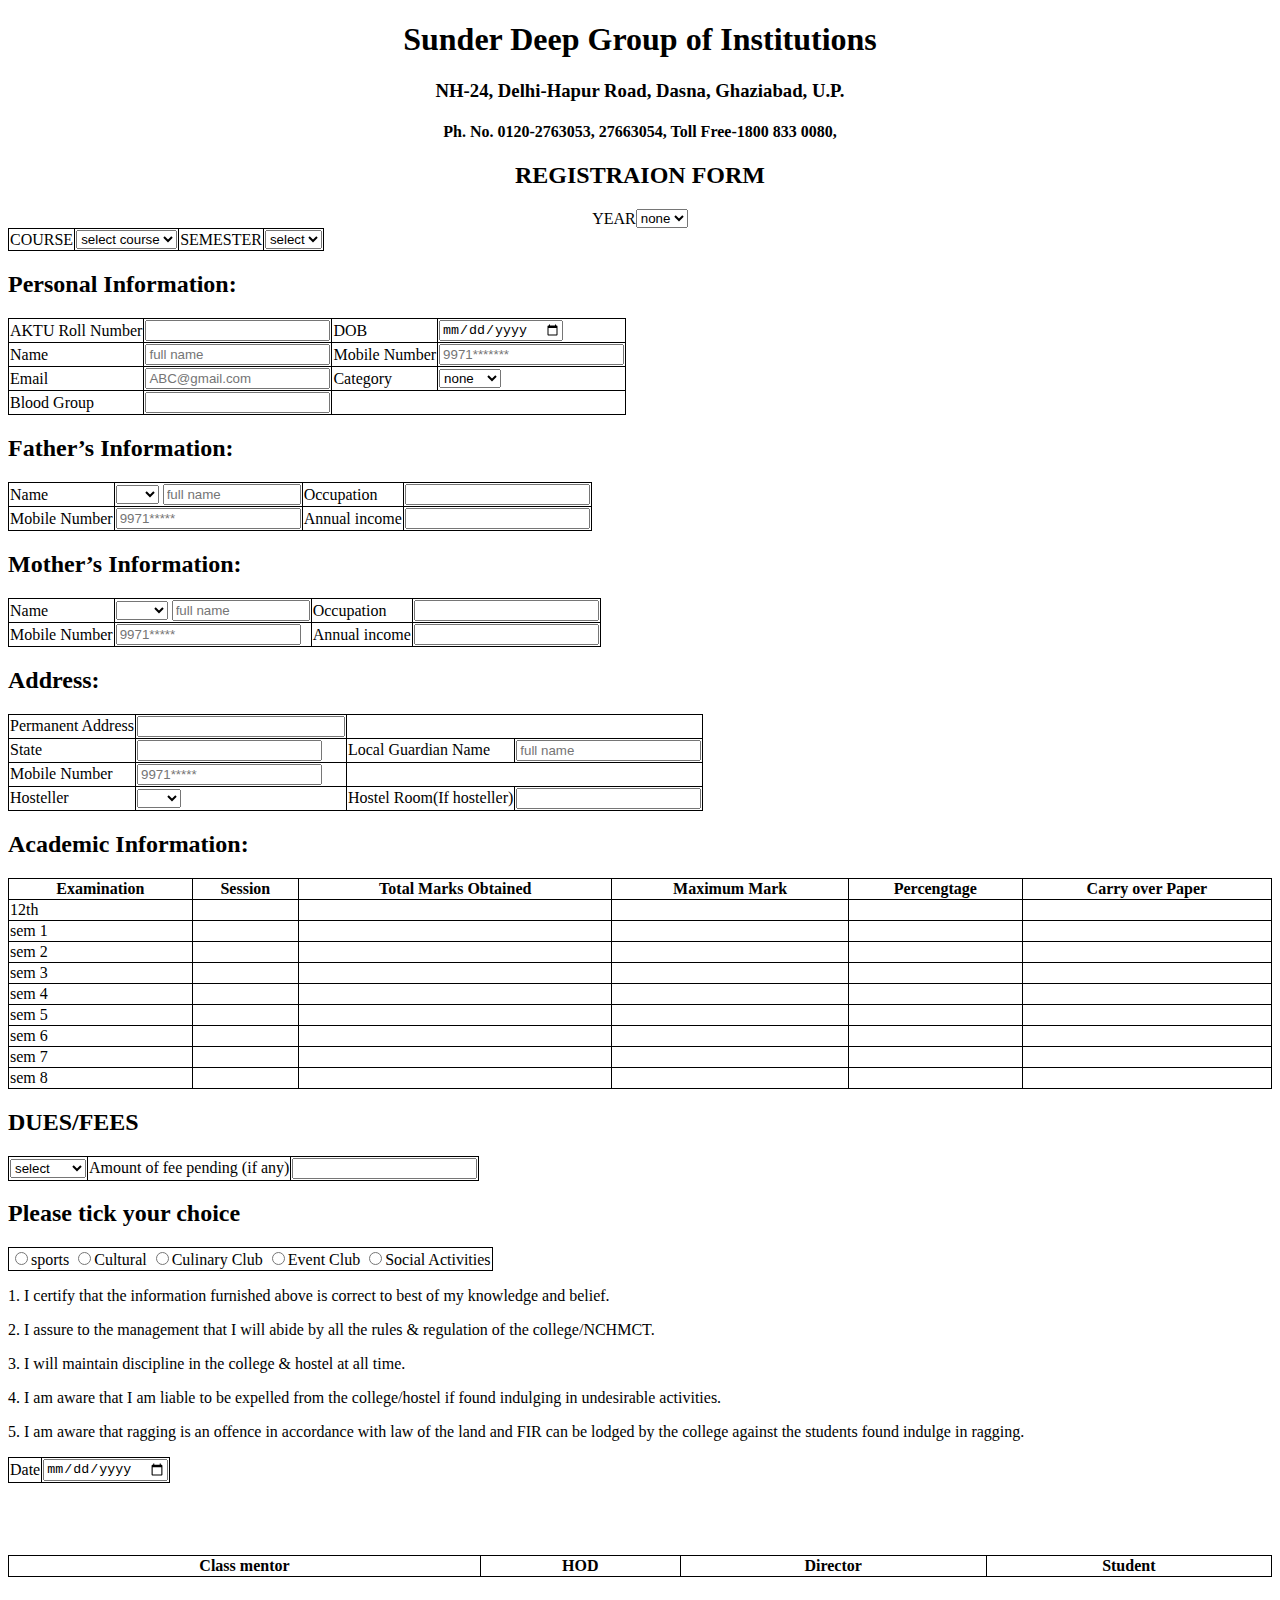
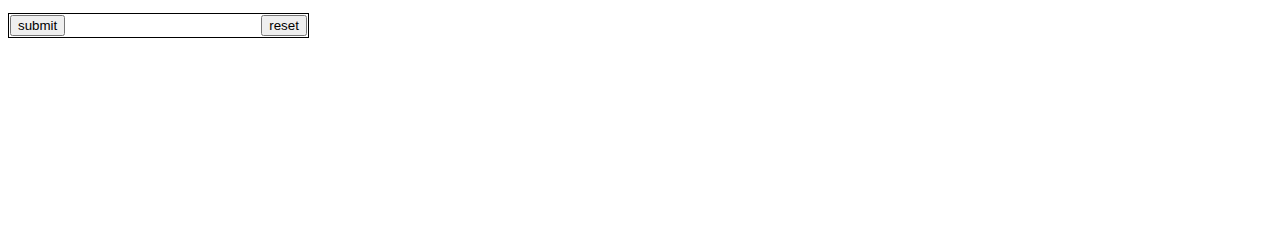
<file: sdgireg.html>
<!DOCTYPE html>
<html lang="en">
  <head>
    <meta charset="UTF-8" />
    <meta http-equiv="X-UA-Compatible" content="IE=edge" />
    <meta name="viewport" content="width=device-width, initial-scale=1.0" />
    <title>REGISTRAION FORM</title>
    <style>
        table, th, td {
          border: 1px solid black;
          border-collapse: collapse;
        }
        </style>
  </head>
  <body style="min-height:200vh">
  </div>  
    <h1 style="text-align: center">Sunder Deep Group of Institutions</h1>
    <h3 style="text-align: center">NH-24, Delhi-Hapur Road, Dasna, Ghaziabad, U.P.</h3>
    <h4 style="text-align: center">Ph. No. 0120-2763053, 27663054, Toll Free-1800 833 0080,</h4>
    <h2 style="text-align: center">REGISTRAION FORM</h2>
    <div style="display: flex; align-items: center; justify-content: center;">
    <td>YEAR</td>
    <td>
      <select>
        <option>none</option>
        <option>2021</option>
        <option>2022</option>
        <option>2023</option>
        <option>2024</option>
        <option>2025</option>
        <option>2026</option>
        <option>2027</option>
        <option>2028</option>
        <option>2029</option>
        <option>2030</option>
      </select>
    </td>

</div>

    <form>
      <table>
        <tr>
          <td>COURSE</td>
          <td>
            <select>
              <option>select course</option>
              <option>BHMCT</option>
              <option>BSC & HHA</option>
              <option>DIPLOMA</option>
            </select>
          </td>
          <td>SEMESTER</td>
          <td>
            <select>
              <option>select</option>
              <option>1</option>
              <option>2</option>
              <option>3</option>
              <option>4</option>
              <option>5</option>
              <option>6</option>
              <option>7</option>
              <option>8</option>
            </select>
          </td>
        </tr>
      </table>
    </form>
    <h2>Personal Information:</h2>
    <table>
      <tr>
        <td>AKTU Roll Number</td>
        <td><input type="text" /></td>
        <td>DOB</td>
        <td><input type="date" /></td>
      </tr>
      <tr>
          <td>
              Name
          </td>
          <td>
              <input type="text" placeholder="full name">
              <td>
                  Mobile Number
              </td>
              <td><input type="text" placeholder="9971*******"></td>
          </td>
      </tr>
      <tr>
          <td>
              Email
          </td>
          <td><input type="email" placeholder="ABC@gmail.com"></td>
          <td>Category</td>
          <td>
          <select>
              <option> none</option>
              <option> GEN</option>
              <option> OBC</option>
              <option> ST/SC</option>
          </select>
          </td>
      </tr>
      <tr>
          <td>
              Blood Group
          </td>
          <td>
              <input type="text">
          </td>
      </tr>
    </table>
    <h2>Father’s Information:</h2>
    <table>
        <tr>
            <td>Name </td>                
                <td>
                    <select>
                        <option></option>
                        <option>MR</option>
                    </select>
                    <input style="width:130px;" type="text" placeholder="full name"></td>
                <td>Occupation</td>
                <td>
                    
                    <input type="text">
                </td>
            </td>
        </tr>
        <tr><td>Mobile Number</td>
        <td><input type="text" placeholder="9971*****"></td>
        <td>Annual income</td>
        <td><input type="text"></td>
        </tr>
    </table>
    <table>
    <h2>Mother’s Information: </h2>
        <tr>
            <td>
                Name
            </td>
            <td>
                <select>
                    <option></option>
                    <option>MRS</option>
                </select>
                <input style="width:130px;" type="text" placeholder="full name"></td>
                <td>Occupation</td>
                <td><input type="text"></td>
            </td>
        </tr>
        <tr><td>Mobile Number</td>
        <td><input type="text" placeholder="9971*****"></td>
        <td>Annual income</td>
        <td><input type="text"></td>
            </tr>
        </table>
        <table>
        <h2>Address:</h2>
        <tr>
            <td>Permanent Address </td>
            <td>
                <input style="width: 200px;"type="text">
            </td>
        </tr>
        <tr>
            <td>
                State
            </td><td>
            <input list="brow">
            <datalist id="brow">
                <option value="select">select</option>
                <option value="Andhra Pradesh">Andhra Pradesh</option>
                <option value="Andaman and Nicobar Islands">Andaman and Nicobar Islands</option>
                <option value="Arunachal Pradesh">Arunachal Pradesh</option>
                <option value="Assam">Assam</option>
                <option value="Bihar">Bihar</option>
                <option value="Chandigarh">Chandigarh</option>
                <option value="Chhattisgarh">Chhattisgarh</option>
                <option value="Dadar and Nagar Haveli">Dadar and Nagar Haveli</option>
                <option value="Daman and Diu">Daman and Diu</option>
                <option value="Delhi">Delhi</option>
                <option value="Lakshadweep">Lakshadweep</option>
                <option value="Puducherry">Puducherry</option>
                <option value="Goa">Goa</option>
                <option value="Gujarat">Gujarat</option>
                <option value="Haryana">Haryana</option>
                <option value="Himachal Pradesh">Himachal Pradesh</option>
                <option value="Jammu and Kashmir">Jammu and Kashmir</option>
                <option value="Jharkhand">Jharkhand</option>
                <option value="Karnataka">Karnataka</option>
                <option value="Kerala">Kerala</option>
                <option value="Madhya Pradesh">Madhya Pradesh</option>
                <option value="Maharashtra">Maharashtra</option>
                <option value="Manipur">Manipur</option>
                <option value="Meghalaya">Meghalaya</option>
                <option value="Mizoram">Mizoram</option>
                <option value="Nagaland">Nagaland</option>
                <option value="Odisha">Odisha</option>
                <option value="Punjab">Punjab</option>
                <option value="Rajasthan">Rajasthan</option>
                <option value="Sikkim">Sikkim</option>
                <option value="Tamil Nadu">Tamil Nadu</option>
                <option value="Telangana">Telangana</option>
                <option value="Tripura">Tripura</option>
                <option value="Uttar Pradesh">Uttar Pradesh</option>
                <option value="Uttarakhand">Uttarakhand</option>
                <option value="West Bengal">West Bengal</option>    
            </datalist>
        </td>
        <td>Local Guardian Name</td>
        <td><input type="text" placeholder="full name"></td>
        </tr>
        <tr>
            <td>
                Mobile Number
            </td>
            <td> <input type="text" placeholder="9971*****"></td>
        </tr>
        <tr>
            <td>Hosteller</td>
            <td><select>
                <option ></option><option >Yes</option><option >No</option>
            </select></td>
            <td>Hostel Room(If hosteller)</td>
            <td><input type="text"></td>
        </tr>
        </table><table>
        <h2>Academic Information:</h2>
        <table style="width:100%">
            <tr>
              <th>Examination</th>
              <th>Session</th> 
              <th>Total Marks Obtained</th> 
              <th>Maximum Mark</th>
              <th>Percengtage</th>
              <th>Carry over Paper</th>
            </tr>
            <tr>
                <td>12th</td>
                <td></td> 
                <td></td> 
                <td></td>
                <td></td>
                <td></td>
              </tr>
              <tr>
                <td>sem 1</td>
                <td></td> 
                <td></td> 
                <td></td>
                <td></td>
                <td></td>
              </tr>
              <tr>
                <td>sem 2</td>
                <td></td> 
                <td></td> 
                <td></td>
                <td></td>
                <td></td>
              </tr>
              <tr>
                <td>sem 3</td>
                <td></td> 
                <td></td> 
                <td></td>
                <td></td>
                <td></td>
              </tr>
              <tr>
                <td>sem 4</td>
                <td></td> 
                <td></td> 
                <td></td>
                <td></td>
                <td></td>
              </tr>
              <tr>
                <td>sem 5</td>
                <td></td> 
                <td></td> 
                <td></td>
                <td></td>
                <td></td>
              </tr>
              <tr>
                <td>sem 6</td>
                <td></td> 
                <td></td> 
                <td></td>
                <td></td>
                <td></td>
              </tr>
              <tr>
                <td>sem 7</td>
                <td></td> 
                <td></td> 
                <td></td>
                <td></td>
                <td></td>
              </tr>
              <tr>
                <td>sem 8</td>
                <td></td> 
                <td></td> 
                <td></td>
                <td></td>
                <td></td>
              </tr>
    </table>
    <table>
        <h2>DUES/FEES</h2>
        <tr>
            <td>
                <select>
                    <option>select</option>
                    <option>Clear</option>
                    <option>Not clear</option>
                </select>
                <td>Amount of fee pending (if any)</td>
                <td><input type="text"></td>
            </td>
        </tr>
    </table>
    <table>
        <tr>
                <h2>Please tick your choice</h2>
            <td>
                <input type="radio" name="sports" />sports
            <input type="radio" name="Cultural" />Cultural
            <input type="radio" name="Culinary Club " />Culinary Club
            <input type="radio" name="Event Club " />Event Club 
            <input type="radio" name="Social Activities " />Social Activities 
        </td>
        </tr>
    </table>
        <p>1. I certify that the information furnished above is correct to best of my knowledge and belief. </p>
        <p>2. I assure to the management that I will abide by all the rules & regulation of the college/NCHMCT. </p>
        <p>3. I will maintain discipline in the college & hostel at all time. </p>
        <p>4. I am aware that I am liable to be expelled from the college/hostel if found indulging in undesirable activities. </p>
        <p>5. I am aware that ragging is an offence in accordance with law of the land and FIR can be lodged by the college against the students found indulge in ragging. </p>
<table>
    <tr>
        <td>
            Date
        </td>
        <td><input type="date"></td>
    </tr>
    <table style="width:100%">
        <br> <br> <br> <br>
        <th>Class mentor</th>
        <th>HOD</th>
        <th>Director</th>
        <th>Student</th>
    </table>
</table><br><br>
<table>
    <tr>
        <td>
            <input type="submit" value="submit">
            &nbsp;&nbsp;&nbsp;&nbsp;&nbsp;&nbsp;&nbsp;&nbsp;&nbsp;&nbsp;&nbsp;&nbsp;&nbsp;&nbsp;&nbsp;&nbsp;&nbsp;&nbsp;&nbsp;&nbsp;&nbsp;&nbsp;&nbsp;&nbsp;&nbsp;&nbsp;&nbsp;&nbsp;&nbsp;&nbsp;&nbsp;&nbsp;&nbsp;&nbsp;&nbsp;&nbsp;&nbsp;&nbsp;&nbsp;&nbsp;&nbsp;&nbsp;&nbsp;&nbsp;&nbsp;&nbsp;&nbsp;
            <input type="reset" value="reset">
        </td>
    </tr>
</table>
  </body>
</html>
</file>
